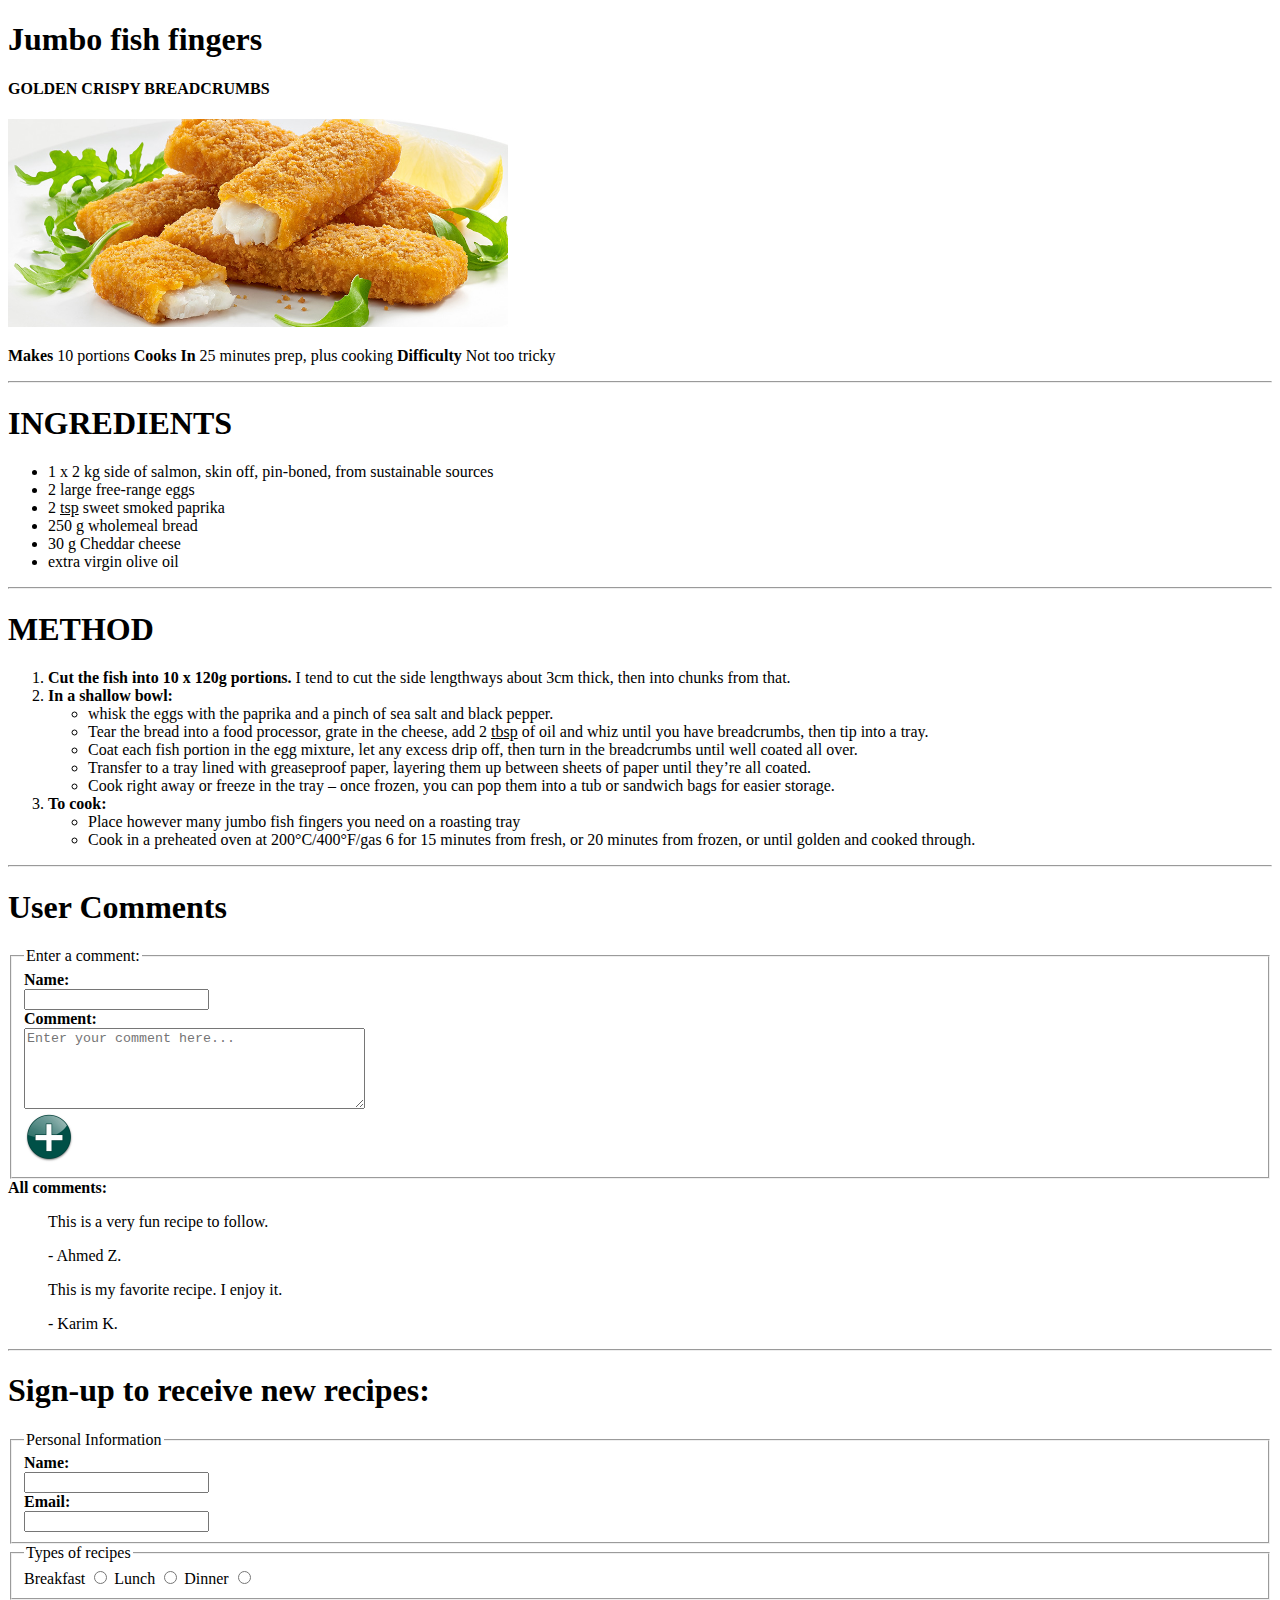
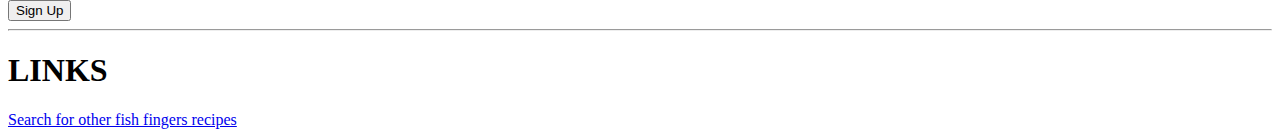
<file: index.html>
<!DOCTYPE html>
<head>
    <title> Fish Finger </title>
</head>
<body>
    <h1>Jumbo fish fingers</h1>
    <h4>GOLDEN CRISPY BREADCRUMBS</h2>
    <img src="JumboFishFingers.jpg" width=500/>
    <p ><b>Makes</b> 10 portions  <b>Cooks In</b> 25 minutes prep, plus cooking <b>Difficulty</b> Not too tricky</p>
    <hr>
    <h1>INGREDIENTS</h1>
    <ul>
        <li>1 x 2 kg side of salmon, skin off, pin-boned, from sustainable sources</li>
        <li>2 large free-range eggs</li>
        <li>2 <u title="teaspoons">tsp</u> sweet smoked paprika</li>
        <li>250 g wholemeal bread</li>
        <li>30 g Cheddar cheese</li>
        <li>extra virgin olive oil</li>
    </ul>
    <hr>
    <h1>METHOD</h1>
    <ol>
        <li><b>Cut the fish into 10 x 120g portions.</b> I tend to cut the side lengthways about 3cm thick, then
        into chunks from that.</li>
        <li><b>In a shallow bowl:</b>
            <ul>
                <li>whisk the eggs with the paprika and a pinch of sea salt and black pepper.</li>
                <li>Tear the bread into a food processor, grate in the cheese, add 2 <u title="tablespoons">tbsp</u> of oil and whiz until you have breadcrumbs, then tip into a tray.</li>
                <li>Coat each fish portion in the egg mixture, let any excess drip off, then turn in the breadcrumbs until well coated all over.</li>
                <li>Transfer to a tray lined with greaseproof paper, layering them up between sheets of paper until they’re all coated.</li>  
                <li>Cook right away or freeze in the tray – once frozen, you can pop them into a tub or sandwich bags for easier storage.</li>
            </ul>
        </li>
        <li><b>To cook:</b>
            <ul>
                <li>Place however many jumbo fish fingers you need on a roasting tray</li>
                <li>Cook in a preheated oven at 200°C/400°F/gas 6 for 15 minutes from fresh, or 20 minutes
                from frozen, or until golden and cooked through.</li>
            </ul>
        </li>
    </ol>
    <hr>
    <h1>User Comments</h1>
    <form>
        <fieldset>
            <legend>Enter a comment:</legend>
                <label ><b>Name:</b></label><br>
                <input><br>
                <label><b>Comment:</b></label><br>
                <textarea placeholder="Enter your comment here..." rows="5" cols="40"></textarea><br>
                <input type="image" src="PlusSign.jpg" width=50><br>
        </fieldset>
    </form>
    <b>All comments:</b>
    <blockquote>This is a very fun recipe to follow.</blockquote>
    <blockquote>- Ahmed Z.</blockquote>
    <blockquote>This is my favorite recipe. I enjoy it.</blockquote>
    <blockquote>- Karim K.</blockquote>
    <hr>
    <h1>Sign-up to receive new recipes:</h1>
    <form action="mailto:fishfingers_chef@xxxxxxx.com">
        <fieldset>
            <legend>Personal Information</legend>
                <label><b>Name:</b></label><br>
                <input><br>
                <label><b>Email:</b></label><br>
                <input><br>
        </fieldset>
        <fieldset>
            <legend>Types of recipes</legend>
            <label>Breakfast</label>
            <input type="radio">
            <label>Lunch</label>
            <input type="radio">
            <label>Dinner</label>
            <input type="radio">
        </fieldset>
        <input type="submit" value="Sign Up">
    </form>
    <hr>
    <h1>LINKS</h1>
    <a href="https://www.google.com/search?q=fish+fingers+recipe&start=10">Search for other fish fingers recipes</a>
</body>
</file>
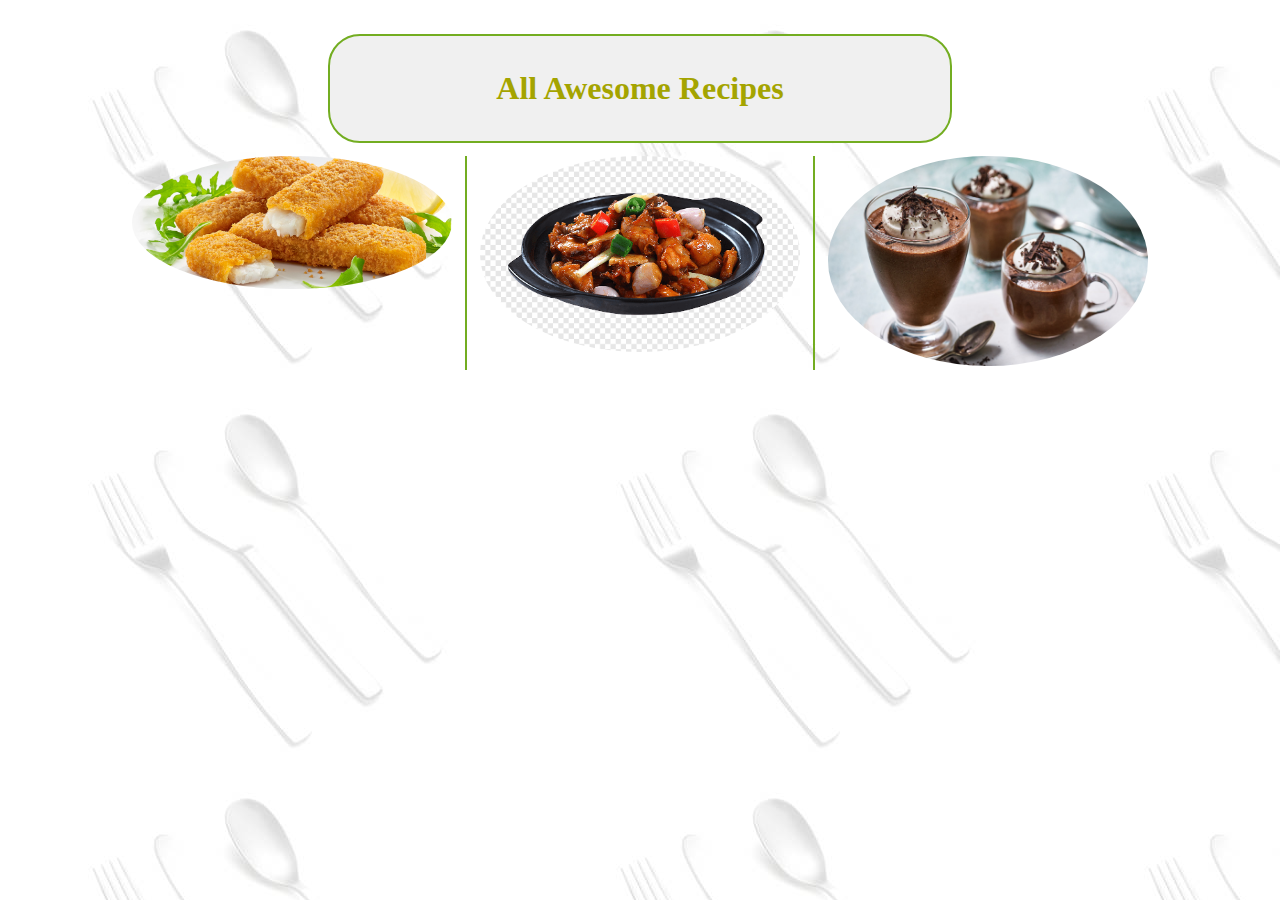
<file: HW2/index.html>
<!DOCTYPE html>
<head>
  <link rel="stylesheet" href="FishRecipe.css" />
</head>

<body>
  <div class="green-h1-box">
    <h1 class="green-h1">All Awesome Recipes</h1>
  </div>

  <div class="index-images">
    <div>
      <a href="FishFingerCSS.html">
        <img class="index-img" src="JumboFishFingers.jpg"
      /></a>
    </div>
    <div>
      <a href="FishFingerCSS.html">
        <img class="index-img" src="roast-chicken-dishes-recipe.png"
      /></a>
    </div>
    <div>
      <a href="FishFingerCSS.html">
        <img
          class="index-img"
          src="classic-chocolate-mousse.jpg"
          href="FishFingerCSS.html"
      /></a>
    </div>
  </div>
</body>
</file>
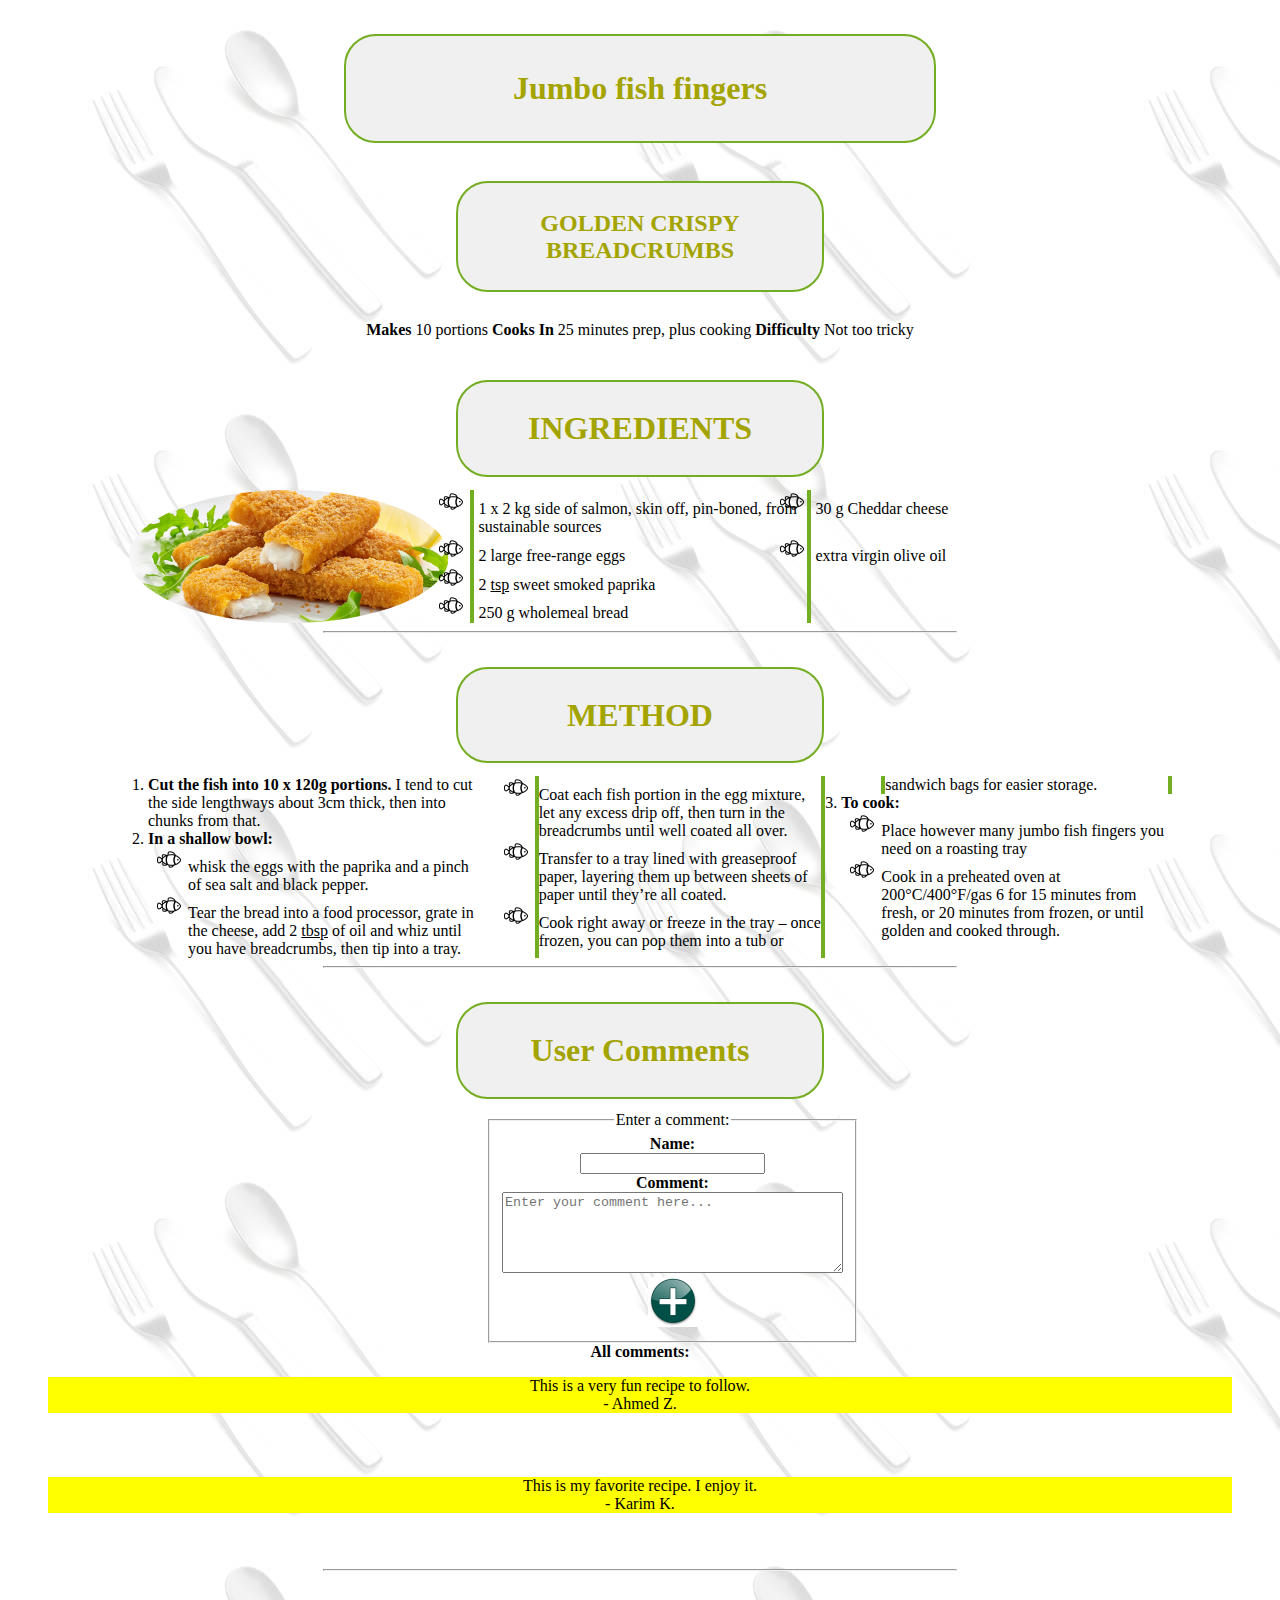
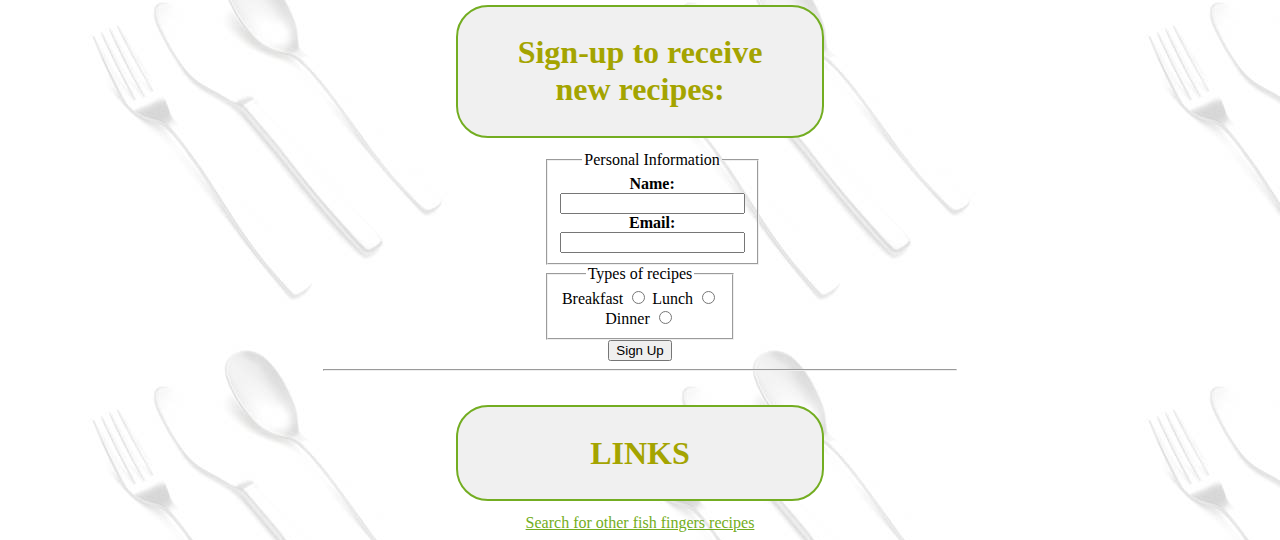
<file: HW2/FishFingerCSS.html>
<!DOCTYPE html>
<head>
  <title>Fish Finger</title>
  <link rel="stylesheet" href="FishRecipe.css" />
</head>
<body>
  <div class="green-h1-box">
    <h1 class="green-h1">Jumbo fish fingers</h1>
  </div>
  <div class="green-h2-box">
    <h2 class="green-h2">GOLDEN CRISPY BREADCRUMBS</h2>
  </div>
  <p>
    <b>Makes</b> 10 portions <b>Cooks In</b> 25 minutes prep, plus cooking
    <b>Difficulty</b> Not too tricky
  </p>
  <div class="green-h2-box">
    <h1 class="green-h2">INGREDIENTS</h1>
  </div>
  <div class="grid-seperator">
    <img id="fish-img" src="JumboFishFingers.jpg" />
    <li>
      1 x 2 kg side of salmon, skin off, pin-boned, from sustainable sources
    </li>
    <li>2 large free-range eggs</li>
    <li>2 <u title="teaspoons">tsp</u> sweet smoked paprika</li>
    <li>250 g wholemeal bread</li>
    <li>30 g Cheddar cheese</li>
    <li>extra virgin olive oil</li>
  </div>
  <hr />
  <div class="green-h2-box">
    <h1 class="green-h2">METHOD</h1>
  </div>
  <!-- <div class="grid-seperator"> -->
  <ol class="ol-grid">
    <li>
      <b>Cut the fish into 10 x 120g portions.</b> I tend to cut the side
      lengthways about 3cm thick, then into chunks from that.
    </li>
    <li>
      <b>In a shallow bowl:</b>
      <ul>
        <li>
          whisk the eggs with the paprika and a pinch of sea salt and black
          pepper.
        </li>
        <li>
          Tear the bread into a food processor, grate in the cheese, add 2
          <u title="tablespoons">tbsp</u> of oil and whiz until you have
          breadcrumbs, then tip into a tray.
        </li>
        <li class="add-border">
          Coat each fish portion in the egg mixture, let any excess drip off,
          then turn in the breadcrumbs until well coated all over.
        </li>
        <li class="add-border">
          Transfer to a tray lined with greaseproof paper, layering them up
          between sheets of paper until they’re all coated.
        </li>
        <li class="add-border">
          Cook right away or freeze in the tray – once frozen, you can pop them
          into a tub or sandwich bags for easier storage.
        </li>
      </ul>
    </li>
    <li class="border-tablet">
      <b>To cook:</b>
      <ul>
        <li>
          Place however many jumbo fish fingers you need on a roasting tray
        </li>
        <li>
          Cook in a preheated oven at 200°C/400°F/gas 6 for 15 minutes from
          fresh, or 20 minutes from frozen, or until golden and cooked through.
        </li>
      </ul>
    </li>
  </ol>
  <!-- </div> -->
  <hr />
  <div class="green-h2-box">
    <h1 class="green-h2">User Comments</h1>
  </div>
  <form>
    <fieldset id="comments-field">
      <legend>Enter a comment:</legend>
      <label><b>Name:</b></label
      ><br />
      <input /><br />
      <label><b>Comment:</b></label
      ><br />
      <textarea
        placeholder="Enter your comment here..."
        rows="5"
        cols="40"
      ></textarea
      ><br />
      <input type="image" src="PlusSign.jpg" width="50" /><br />
    </fieldset>
  </form>
  <b>All comments:</b>
  <blockquote>This is a very fun recipe to follow.<br />- Ahmed Z.</blockquote>
  <blockquote></blockquote>
  <blockquote>
    This is my favorite recipe. I enjoy it.<br />- Karim K.
  </blockquote>
  <blockquote></blockquote>
  <hr />
  <div class="green-h2-box">
    <h1 class="green-h2">Sign-up to receive new recipes:</h1>
  </div>
  <form action="mailto:fishfingers_chef@xxxxxxx.com">
    <fieldset class="signup-field">
      <legend>Personal Information</legend>
      <label><b>Name:</b></label
      ><br />
      <input /><br />
      <label><b>Email:</b></label
      ><br />
      <input /><br />
    </fieldset>
    <fieldset class="signup-field">
      <legend>Types of recipes</legend>
      <label>Breakfast</label>
      <input type="radio" />
      <label>Lunch</label>
      <input type="radio" />
      <label>Dinner</label>
      <input type="radio" />
    </fieldset>
    <input type="submit" value="Sign Up" />
  </form>
  <hr />
  <div class="green-h2-box">
    <h1 class="green-h2">LINKS</h1>
  </div>
  <a
    id="search-href"
    href="https://www.google.com/search?q=fish+fingers+recipe&start=10"
    >Search for other fish fingers recipes</a
  >
</body>
</file>
<file: HW2/FishRecipe.css>
body {
  background-image: url("silverware.jpg");
  display: flex;
  flex-direction: column;
  justify-content: center;
  text-align: center;
  font-family: "Segoe UI";
}
hr {
  width: 50%;
  /* margin: 0 auto; */
}
.green-h1-box {
  background-color: #f0f0f0;
  margin: auto;
  margin-top: 2vw;
  margin-bottom: 1vw;

  display: flex;
  flex-direction: column;
  justify-content: center;
  border: 0.15rem solid #73ad21;
  border-radius: 2rem;
  padding: 1vw 13vw 1vw 13vw;
}
.green-h1 {
  color: #a4a400;
}
.green-h2-box {
  background-color: #f0f0f0;
  margin-left: 35vw;
  margin-right: 35vw;
  margin-top: 2vw;
  margin-bottom: 1vw;

  display: flex;
  flex-direction: column;
  justify-content: center;
  border: 0.15rem solid #73ad21;
  border-radius: 2rem;
  padding: 0.5vw 3vw 0.5vw 3vw;
}

.green-h2 {
  color: #a4a400;
}
.index-img {
  border-radius: 100%;
  width: 20rem;
}

li {
  list-style-image: url("fish_icon_24.png");
  text-align: left;
}
ol > li {
  list-style-image: initial;
}
.ol-grid {
  columns: 3;
  margin: 0 auto;
  width: 1024px;
}
.add-border {
  border-left: 0.25rem solid #73ad21;
  border-right: 0.25rem solid #73ad21;
}

.grid-seperator {
  display: grid;
  grid-auto-flow: column;
  grid-template-columns: 341px 341px 341px;
  grid-template-rows: auto auto auto auto;
  margin: 0 auto;
}
.grid-seperator > li {
  padding-left: 5px;
}
.grid-seperator > li:nth-child(-n + 5) {
  border-left: 0.25rem solid #73ad21;
  border-right: 0.25rem solid #73ad21;
}
.grid-seperator > img {
  grid-column-start: 1;
  grid-column-end: 2;
  grid-row-start: 1;
  grid-row-end: 4;
}
.image-flexbox-container {
  display: flex;
  flex-direction: row;
}
#fish-img {
  border-radius: 100%;
  width: 20rem;
  grid-row-start: 0;
  grid-row-end: 5;
}
#comments-field {
  margin: 0 37.5vw;
}
.signup-field {
  margin: 0 42vw;
}
#search-href {
  color: #73ad21;
}
blockquote {
  background-color: yellow;
}
/* Mobile */
@media only screen and (min-width: 480px) and (max-width: 767px) {
  .index-images {
    display: grid;
    grid-template-columns: auto;
    width: fit-content;
    margin: auto;
    column-gap: 1vw;
  }
  .index-img {
    border-radius: 100%;
    width: 80vw;
    padding-bottom: 0.5rem;
  }
  .green-h1-box {
    margin-left: 5vw;
    margin-right: 5vw;
  }

  .index-images div:nth-child(odd) {
    border-right: 0.15rem solid #73ad21;
    padding-left: 1vw;
    padding-right: 1vw;
  }
  .grid-seperator {
    grid-template-columns: auto;
    grid-template-rows: auto;
    grid-auto-flow: row;
  }
  .grid-seperator > li:nth-child(-n + 5) {
    border: none;
  }
  #fish-img {
    width: 80vw;
    margin-bottom: 2vw;
  }
  .ol-grid {
    columns: 1;
  }
  .add-border {
    border: none;
  }
  .green-h2-box {
    margin-left: 10vw;
    margin-right: 10vw;
  }
  #comments-field {
    margin: 0 10vw;
  }
  .signup-field {
    margin: 0 30vw;
  }
}

/* Tablets */
@media only screen and (min-width: 768px) and (max-width: 1199px) {
  .index-images {
    display: grid;
    grid-template-columns: auto auto;
    width: fit-content;
    margin: auto;
    column-gap: 1vw;
  }
  .grid-seperator {
    grid-template-columns: 40vw 40vw;
    grid-template-rows: auto auto auto auto auto auto;
    grid-auto-flow: row;
  }
  .grid-seperator > li:nth-child(-n + 5) {
    border: none;
    border-left: #73ad21 0.25rem solid;
  }
  .grid-seperator > li {
    border-left: #73ad21 0.25rem solid;
  }
  #fish-img {
    width: 40vw;
    margin-bottom: 2vw;
    grid-row-start: 1;
    grid-row-end: 7;
  }
  .ol-grid {
    columns: 2;
  }
  .add-border {
    border: none;
    border-left: 0.25rem solid #73ad21;
  }
  .border-tablet {
    border-left: 0.25rem solid #73ad21;
  }

  .green-h2-box {
    margin-left: 10vw;
    margin-right: 10vw;
  }
  #comments-field {
    margin: 0 10vw;
  }
  .signup-field {
    margin: 0 30vw;
  }
}
/* Desktops */
@media only screen and (min-width: 1200px) {
  .index-images {
    display: grid;
    grid-template-columns: auto auto auto;
    width: fit-content;
    margin: auto;
    column-gap: 1vw;
  }

  .index-images div:nth-child(2) {
    border-right: 0.15rem solid #73ad21;
    border-left: 0.15rem solid #73ad21;
    padding-left: 1vw;
    padding-right: 1vw;
  }
}
</file>
